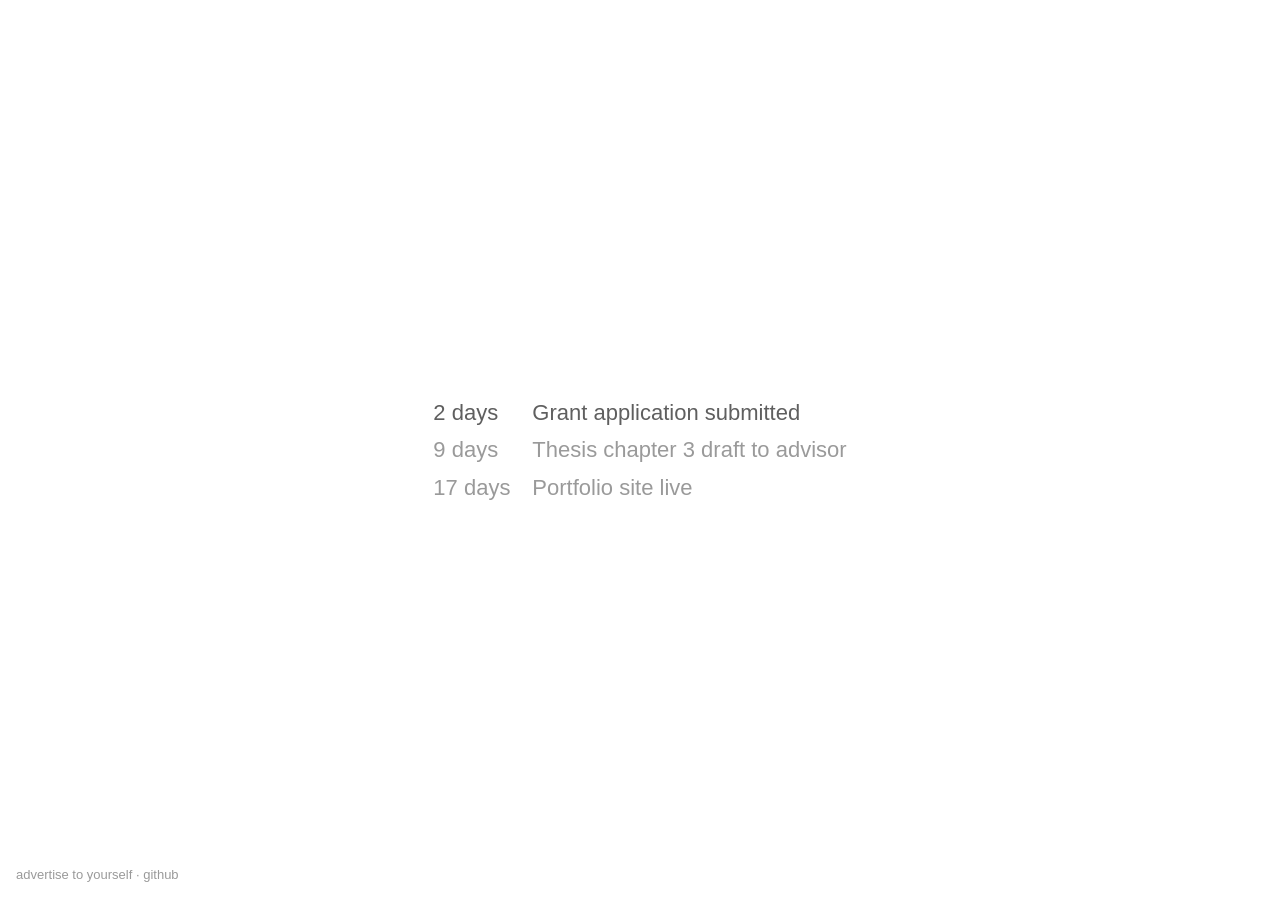
<file: index.html>
<!doctype html>
<html>
  <head>
    <meta charset="utf-8">
    <title>Advertise to Yourself</title>
    <meta http-equiv="refresh" content="0; url=extension/newtab.html">
  </head>
  <body></body>
</html>
</file>
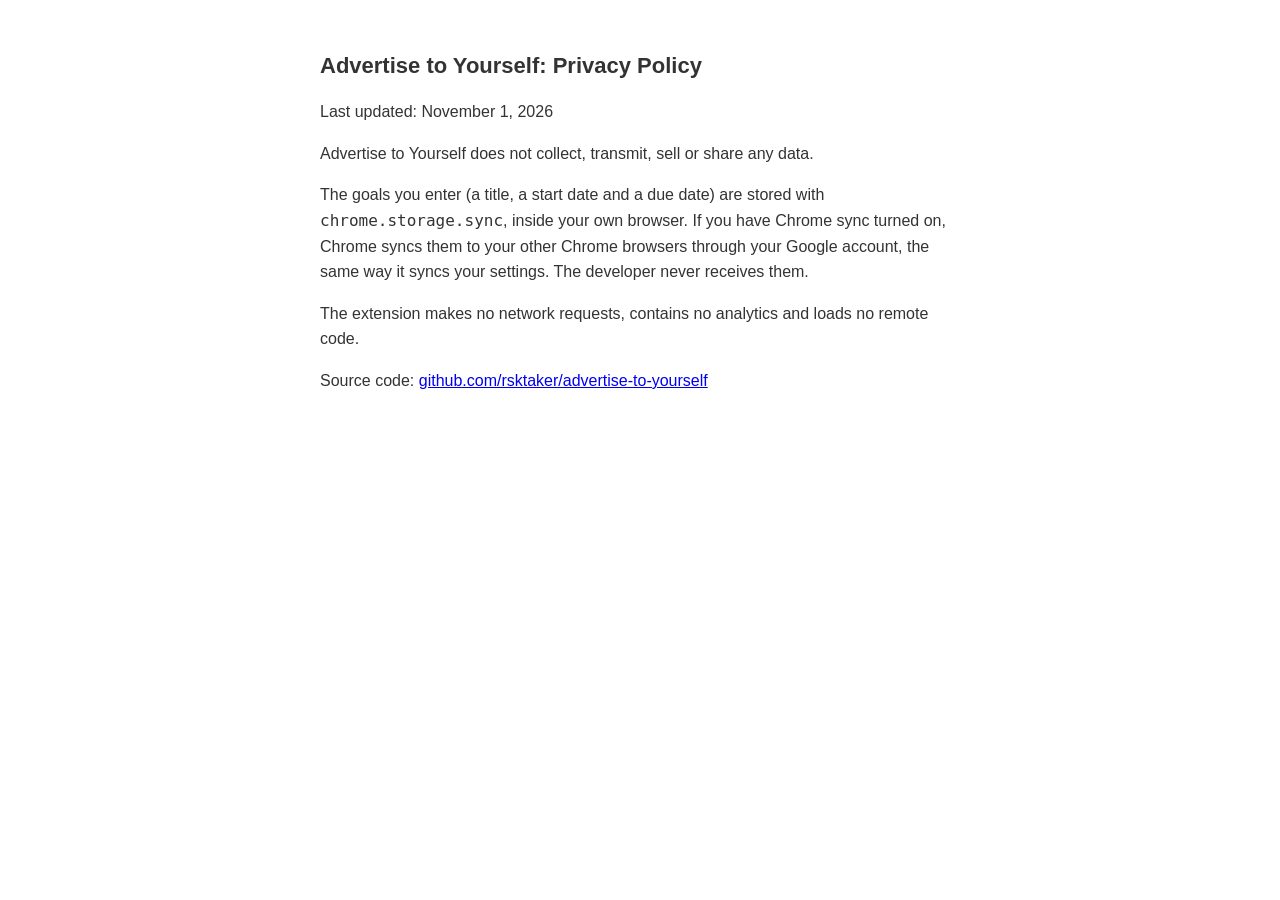
<file: privacy.html>
<!doctype html>
<html>
  <head>
    <meta charset="utf-8">
    <meta name="viewport" content="width=device-width, initial-scale=1">
    <title>Privacy · Advertise to Yourself</title>
    <style>
      body { max-width: 640px; margin: 48px auto; padding: 0 16px; font: 16px/1.6 -apple-system, BlinkMacSystemFont, "Helvetica Neue", sans-serif; color: #333; }
      h1 { font-size: 22px; }
    </style>
  </head>
  <body>
    <h1>Advertise to Yourself: Privacy Policy</h1>
    <p>Last updated: November 1, 2026</p>
    <p>Advertise to Yourself does not collect, transmit, sell or share any data.</p>
    <p>The goals you enter (a title, a start date and a due date) are stored with <code>chrome.storage.sync</code>, inside your own browser. If you have Chrome sync turned on, Chrome syncs them to your other Chrome browsers through your Google account, the same way it syncs your settings. The developer never receives them.</p>
    <p>The extension makes no network requests, contains no analytics and loads no remote code.</p>
    <p>Source code: <a href="https://github.com/rsktaker/advertise-to-yourself">github.com/rsktaker/advertise-to-yourself</a></p>
  </body>
</html>
</file>
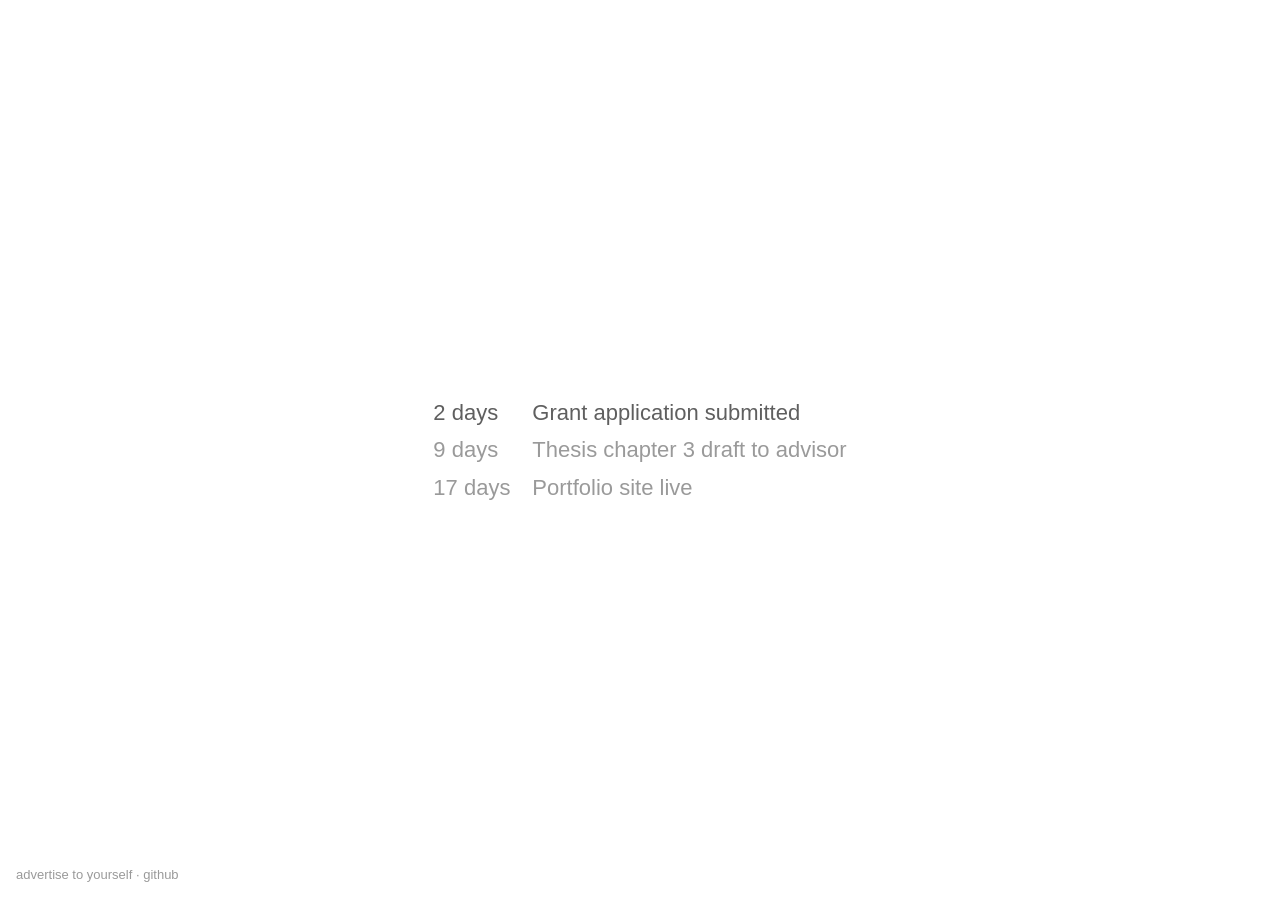
<file: extension/newtab.html>
<!doctype html>
<html>
  <head>
    <meta charset="utf-8">
    <title>New Tab</title>
    <link rel="stylesheet" href="style.css">
    <script src="mode.js"></script>
    <script src="goals.js"></script>
    <script src="script.js"></script>
  </head>
  <body>
    <ul id="goals"></ul>
    <button id="start" hidden>add a goal</button>
    <div id="editor" hidden>
      <div class="head"><span>Goal</span><span>Shows from</span><span>Due</span><span></span></div>
      <div id="rows"></div>
      <div class="actions">
        <button id="add">+ add</button>
        <span id="status"></span>
        <button id="cancel">cancel</button>
        <button id="save">save</button>
      </div>
    </div>
    <button id="edit">edit</button>
  </body>
</html>
</file>
<file: extension/style.css>
:root {
  --bg: #ffffff;
  --text: #9a9a9a;
  --near: #5f5f5f;
  --field: #f2f2f2;
  color-scheme: light;
}

@media (prefers-color-scheme: dark) {
  :root {
    --bg: #3c3c3c;
    --text: #8a8a8a;
    --near: #c4c4c4;
    --field: #464646;
    color-scheme: dark;
  }
}

html, body {
  margin: 0;
  height: 100%;
  background: var(--bg);
}

body {
  display: flex;
  align-items: center;
  justify-content: center;
  font: 13px/1.7 -apple-system, BlinkMacSystemFont, "Helvetica Neue", sans-serif;
  color: var(--text);
}

[hidden] {
  display: none !important;
}

#goals {
  font-size: 22px;
  margin: 0;
  padding: 0;
  list-style: none;
}

#goals .near {
  color: var(--near);
}

#goals .days {
  display: inline-block;
  min-width: 4.5em;
  font-variant-numeric: tabular-nums;
}

button {
  font: inherit;
  color: var(--text);
  background: none;
  border: none;
  padding: 2px 6px;
  cursor: pointer;
}

button:hover {
  color: var(--near);
}

#edit {
  position: fixed;
  right: 16px;
  bottom: 12px;
  opacity: 0;
  transition: opacity 0.2s;
}

#edit:hover {
  opacity: 1;
}

#editor {
  font-size: 15px;
}

#editor .head,
#editor .row {
  display: grid;
  grid-template-columns: 22em 9.5em 9.5em 2em;
  gap: 6px;
  align-items: center;
  margin-bottom: 4px;
}

#editor input {
  font: inherit;
  color: var(--near);
  background: var(--field);
  border: none;
  border-radius: 4px;
  padding: 3px 6px;
}

#editor .actions {
  display: flex;
  gap: 6px;
  margin-top: 10px;
}

#editor #status {
  flex: 1;
  align-self: center;
}

#about {
  position: fixed;
  left: 16px;
  bottom: 14px;
  font-size: 13px;
  color: var(--text);
  text-decoration: none;
}

#about:hover {
  color: var(--near);
}

#start {
  font-size: 22px;
}
</file>
